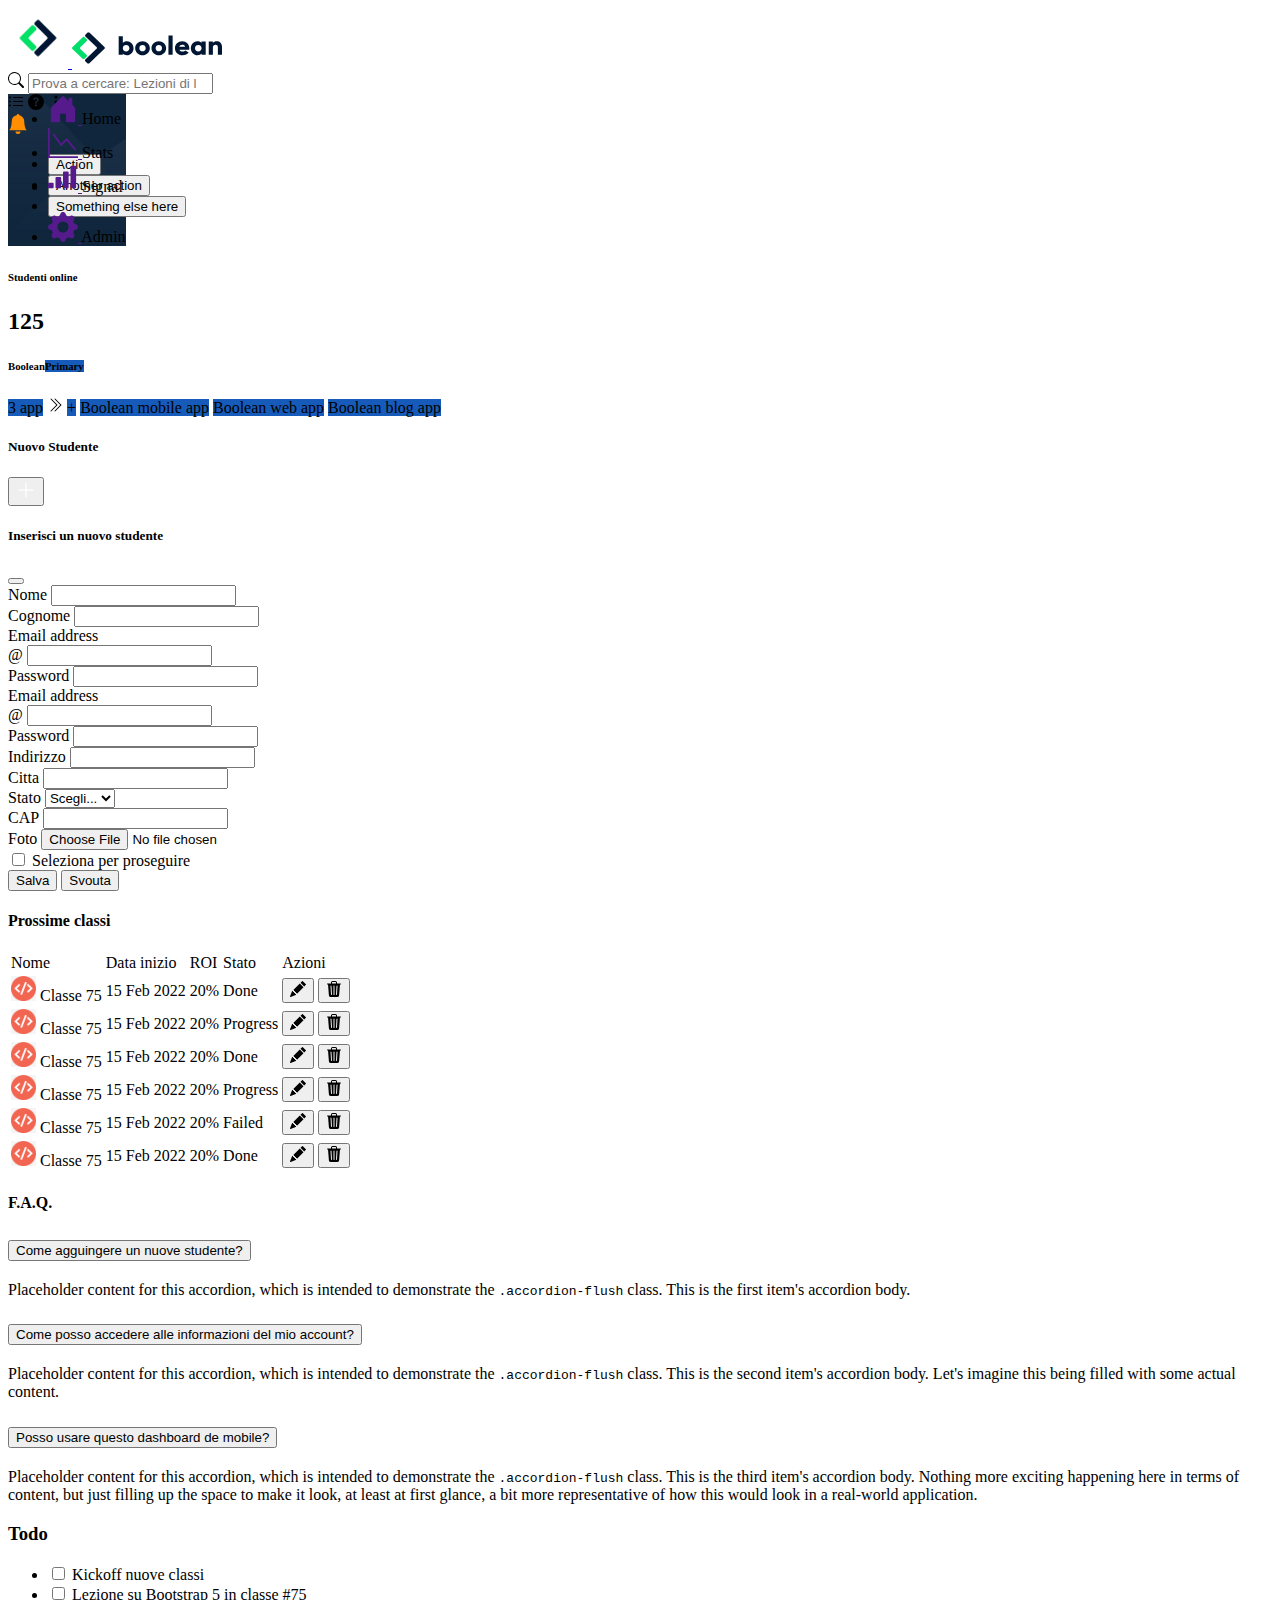
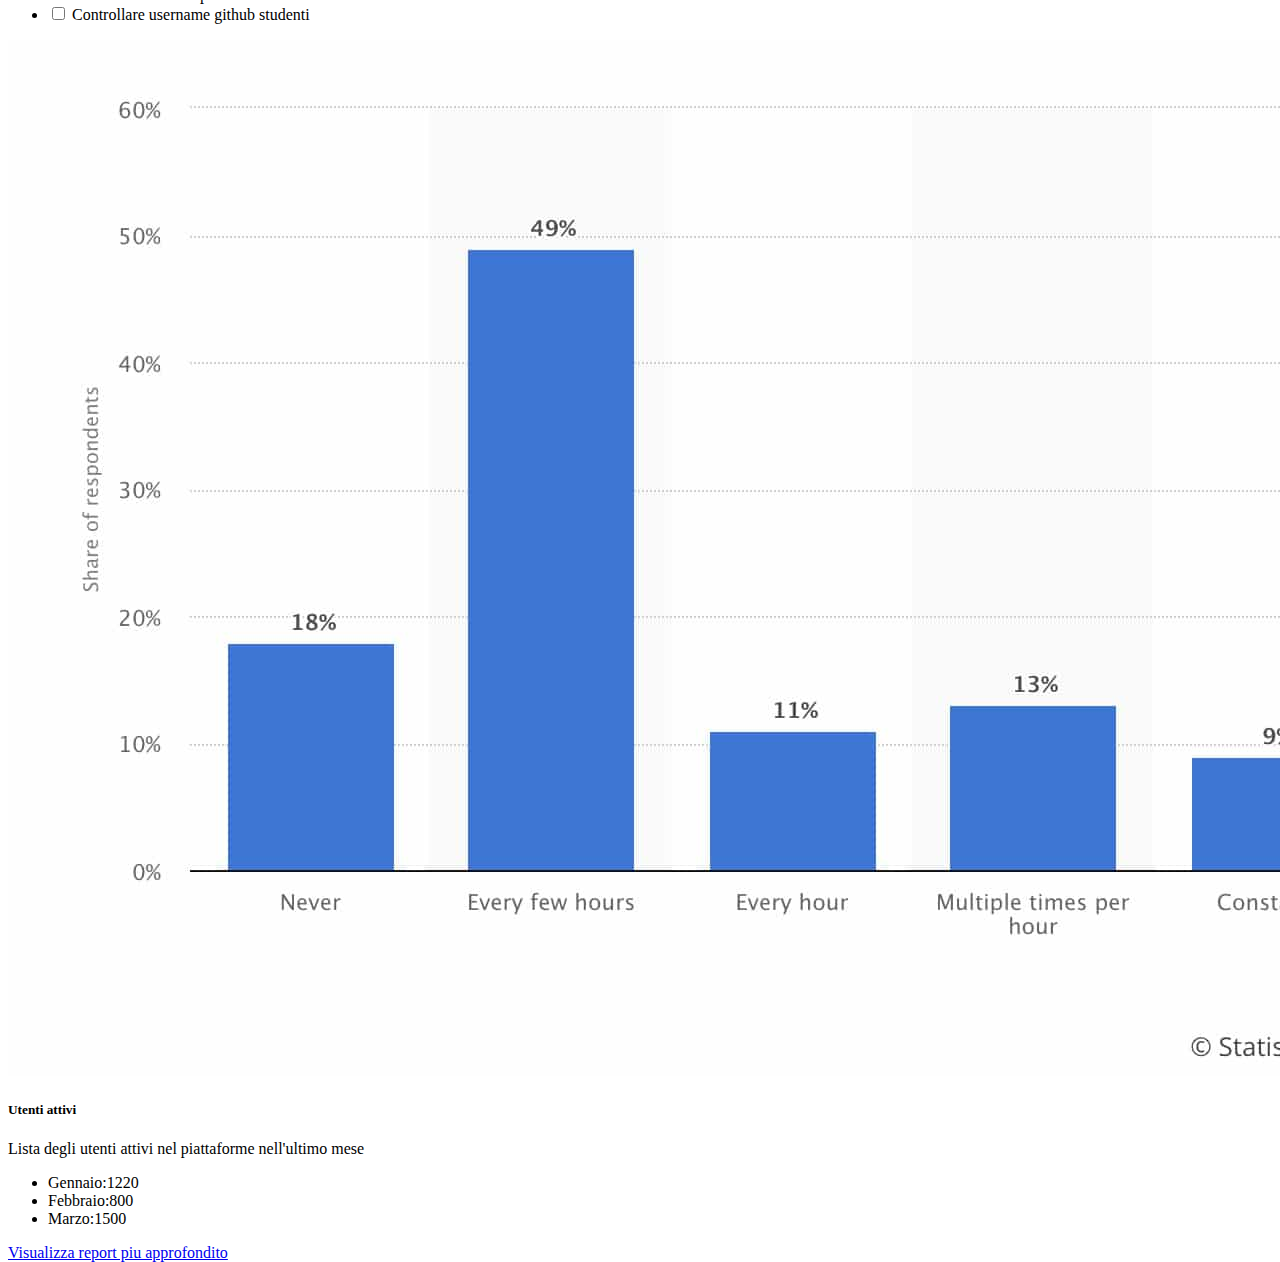
<file: index.html>
<!DOCTYPE html>
<html lang="en">
  <head>
    <meta charset="UTF-8" />
    <meta name="viewport" content="width=device-width, initial-scale=1.0" />
    <!-- bootstrap cdn css -->
    <link
      href="https://cdn.jsdelivr.net/npm/bootstrap@5.3.2/dist/css/bootstrap.min.css"
      rel="stylesheet"
      integrity="sha384-T3c6CoIi6uLrA9TneNEoa7RxnatzjcDSCmG1MXxSR1GAsXEV/Dwwykc2MPK8M2HN"
      crossorigin="anonymous"
    />

    <link rel="stylesheet" href="./assets/style.css" />
    <title>Bootstrap Dashboard</title>
  </head>
  <body>
    <header style="height: 70px">
      <!-- nav bar menu -->
      <nav class="navbar navbar-expand-lg flex-nowrap bg-body-tertiary">
        <div class="container-fluid justify-content-start">
          <a class="navbar-brand d-xs-none" href="#">
            <img
              class="d-inline-block d-lg-none"
              src="./assets/img/mobile-logo.png"
              alt="Logo"
              width="60"
              height="60"
            />
            <img
              class="d-none d-lg-inline-block"
              src="./assets/img/logo.svg"
              alt="Logo"
              width="150"
              height="40"
            />
          </a>
          <form class="d-flex w-100 rounded" role="search ">
            <div class="input-group bg-secondary-subtle me-2">
              <span
                class="input-group-text bg-secondary-subtle"
                id="basic-addon1"
                ><svg
                  xmlns="http://www.w3.org/2000/svg"
                  width="16"
                  height="16"
                  fill="currentColor"
                  class="bi bi-search"
                  viewBox="0 0 16 16"
                >
                  <path
                    d="M11.742 10.344a6.5 6.5 0 1 0-1.397 1.398h-.001c.03.04.062.078.098.115l3.85 3.85a1 1 0 0 0 1.415-1.414l-3.85-3.85a1.007 1.007 0 0 0-.115-.1zM12 6.5a5.5 5.5 0 1 1-11 0 5.5 5.5 0 0 1 11 0"
                  />
                </svg>
              </span>
              <input
                class="form-control me-2 bg-secondary-subtle"
                type="search"
                placeholder="Prova a cercare: Lezioni di laravel"
                aria-label="Search"
              />
            </div>
          </form>
          <div
            class="collapse navbar-collapse justify-content-evenly gap-3 text-secondary"
            id="navbarSupportedContent"
          >
            <svg
              xmlns="http://www.w3.org/2000/svg"
              width="16"
              height="16"
              fill="currentColor"
              class="bi bi-list-ul"
              viewBox="0 0 16 16"
            >
              <path
                fill-rule="evenodd"
                d="M5 11.5a.5.5 0 0 1 .5-.5h9a.5.5 0 0 1 0 1h-9a.5.5 0 0 1-.5-.5m0-4a.5.5 0 0 1 .5-.5h9a.5.5 0 0 1 0 1h-9a.5.5 0 0 1-.5-.5m0-4a.5.5 0 0 1 .5-.5h9a.5.5 0 0 1 0 1h-9a.5.5 0 0 1-.5-.5m-3 1a1 1 0 1 0 0-2 1 1 0 0 0 0 2m0 4a1 1 0 1 0 0-2 1 1 0 0 0 0 2m0 4a1 1 0 1 0 0-2 1 1 0 0 0 0 2"
              />
            </svg>
            <svg
              xmlns="http://www.w3.org/2000/svg"
              width="16"
              height="16"
              fill="currentColor"
              class="bi bi-question-circle-fill"
              viewBox="0 0 16 16"
            >
              <path
                d="M16 8A8 8 0 1 1 0 8a8 8 0 0 1 16 0M5.496 6.033h.825c.138 0 .248-.113.266-.25.09-.656.54-1.134 1.342-1.134.686 0 1.314.343 1.314 1.168 0 .635-.374.927-.965 1.371-.673.489-1.206 1.06-1.168 1.987l.003.217a.25.25 0 0 0 .25.246h.811a.25.25 0 0 0 .25-.25v-.105c0-.718.273-.927 1.01-1.486.609-.463 1.244-.977 1.244-2.056 0-1.511-1.276-2.241-2.673-2.241-1.267 0-2.655.59-2.75 2.286a.237.237 0 0 0 .241.247zm2.325 6.443c.61 0 1.029-.394 1.029-.927 0-.552-.42-.94-1.029-.94-.584 0-1.009.388-1.009.94 0 .533.425.927 1.01.927z"
              />
            </svg>
            <svg
              xmlns="http://www.w3.org/2000/svg"
              width="16"
              height="16"
              fill="currentColor"
              class="bi bi-three-dots-vertical"
              viewBox="0 0 16 16"
            >
              <path
                d="M9.5 13a1.5 1.5 0 1 1-3 0 1.5 1.5 0 0 1 3 0m0-5a1.5 1.5 0 1 1-3 0 1.5 1.5 0 0 1 3 0m0-5a1.5 1.5 0 1 1-3 0 1.5 1.5 0 0 1 3 0"
              />
            </svg>
          </div>
          <!-- bell icon -->
          <div class="dropdown">
            <div
              class=""
              type="button"
              data-bs-toggle="dropdown"
              aria-expanded="false"
            >
              <svg
                xmlns="http://www.w3.org/2000/svg"
                width="20"
                height="20"
                fill="#FF8F00"
                class="bi bi-bell-fill"
                viewBox="0 0 16 16"
              >
                <path
                  d="M8 16a2 2 0 0 0 2-2H6a2 2 0 0 0 2 2m.995-14.901a1 1 0 1 0-1.99 0A5.002 5.002 0 0 0 3 6c0 1.098-.5 6-2 7h14c-1.5-1-2-5.902-2-7 0-2.42-1.72-4.44-4.005-4.901z"
                />
              </svg>
            </div>
            <ul class="dropdown-menu dropdown-menu-end">
              <li>
                <button class="dropdown-item" type="button">Action</button>
              </li>
              <li>
                <button class="dropdown-item" type="button">
                  Another action
                </button>
              </li>
              <li>
                <button class="dropdown-item" type="button">
                  Something else here
                </button>
              </li>
            </ul>
          </div>
        </div>
      </nav>
    </header>

    <!-- dashboard-main -->
    <main class="d-flex" style="height: calc(100vh - 70px)">
      <!-- side-bar column -->
      <div
        id="side-bar"
        class="text-white d-flex flex-column justify-content-between h-100 p-2"
        style="width: fit-content"
      >
        <div>
          <ul
            class="nav flex-column align-items-center mt-2 px-lg-3"
            data-bs-theme="dark"
          >
            <li class="nav-item d-flex gap-2 align-items-center p-3">
              <a class="text-white text-decoration-none" href="">
                <svg
                  xmlns="http://www.w3.org/2000/svg"
                  width="30"
                  height="30"
                  fill="currentColor"
                  class="bi bi-house-door-fill"
                  viewBox="0 0 16 16"
                >
                  <path
                    d="M6.5 14.5v-3.505c0-.245.25-.495.5-.495h2c.25 0 .5.25.5.5v3.5a.5.5 0 0 0 .5.5h4a.5.5 0 0 0 .5-.5v-7a.5.5 0 0 0-.146-.354L13 5.793V2.5a.5.5 0 0 0-.5-.5h-1a.5.5 0 0 0-.5.5v1.293L8.354 1.146a.5.5 0 0 0-.708 0l-6 6A.5.5 0 0 0 1.5 7.5v7a.5.5 0 0 0 .5.5h4a.5.5 0 0 0 .5-.5"
                  />
                </svg>
              </a>
              <span class="d-none d-lg-inline-block">Home </span>
            </li>
            <li class="d-flex nav-item my-2 gap-2 p-3">
              <a class="text-white text-decoration-none" href="">
                <svg
                  xmlns="http://www.w3.org/2000/svg"
                  width="16"
                  height="16"
                  fill="currentColor"
                  class="bi bi-graph-down"
                  viewBox="0 0 16 16"
                >
                  <path
                    fill-rule="evenodd"
                    d="M0 0h1v15h15v1H0zm14.817 11.887a.5.5 0 0 0 .07-.704l-4.5-5.5a.5.5 0 0 0-.74-.037L7.06 8.233 3.404 3.206a.5.5 0 0 0-.808.588l4 5.5a.5.5 0 0 0 .758.06l2.609-2.61 4.15 5.073a.5.5 0 0 0 .704.07Z"
                  />
                </svg>
              </a>
              <span class="d-none d-lg-inline-block">Stats</span>
            </li>
            <li class="d-flex gap-2 nav-item my-2 p-3">
              <a class="text-white" href="">
                <svg
                  xmlns="http://www.w3.org/2000/svg"
                  width="16"
                  height="16"
                  fill="currentColor"
                  class="bi bi-reception-4"
                  viewBox="0 0 16 16"
                >
                  <path
                    d="M0 11.5a.5.5 0 0 1 .5-.5h2a.5.5 0 0 1 .5.5v2a.5.5 0 0 1-.5.5h-2a.5.5 0 0 1-.5-.5zm4-3a.5.5 0 0 1 .5-.5h2a.5.5 0 0 1 .5.5v5a.5.5 0 0 1-.5.5h-2a.5.5 0 0 1-.5-.5zm4-3a.5.5 0 0 1 .5-.5h2a.5.5 0 0 1 .5.5v8a.5.5 0 0 1-.5.5h-2a.5.5 0 0 1-.5-.5zm4-3a.5.5 0 0 1 .5-.5h2a.5.5 0 0 1 .5.5v11a.5.5 0 0 1-.5.5h-2a.5.5 0 0 1-.5-.5z"
                  />
                </svg>
              </a>
              <span class="d-none d-lg-inline-block">Signal</span>
            </li>
          </ul>
        </div>
        <!-- Settings Admin nav menu -->
        <div>
          <ul
            class="nav flex-column align-items-center mt-2 px-lg-3 gap-2"
            data-bs-theme="dark"
          >
            <li class="d-flex nav-item gap-2 align-items-center my-2 p-3">
              <a class="text-white" href="">
                <svg
                  xmlns="http://www.w3.org/2000/svg"
                  width="16"
                  height="16"
                  fill="currentColor"
                  class="bi bi-gear-fill"
                  viewBox="0 0 16 16"
                >
                  <path
                    d="M9.405 1.05c-.413-1.4-2.397-1.4-2.81 0l-.1.34a1.464 1.464 0 0 1-2.105.872l-.31-.17c-1.283-.698-2.686.705-1.987 1.987l.169.311c.446.82.023 1.841-.872 2.105l-.34.1c-1.4.413-1.4 2.397 0 2.81l.34.1a1.464 1.464 0 0 1 .872 2.105l-.17.31c-.698 1.283.705 2.686 1.987 1.987l.311-.169a1.464 1.464 0 0 1 2.105.872l.1.34c.413 1.4 2.397 1.4 2.81 0l.1-.34a1.464 1.464 0 0 1 2.105-.872l.31.17c1.283.698 2.686-.705 1.987-1.987l-.169-.311a1.464 1.464 0 0 1 .872-2.105l.34-.1c1.4-.413 1.4-2.397 0-2.81l-.34-.1a1.464 1.464 0 0 1-.872-2.105l.17-.31c.698-1.283-.705-2.686-1.987-1.987l-.311.169a1.464 1.464 0 0 1-2.105-.872l-.1-.34zM8 10.93a2.929 2.929 0 1 1 0-5.86 2.929 2.929 0 0 1 0 5.858z"
                  />
                </svg>
              </a>
              <span class="d-none d-lg-inline">Admin</span>
            </li>
          </ul>
        </div>
      </div>

      <!-- main part of Dashboard  -->
      <!-- MAIN HEADER PART -->
      <div id="main-dashboard " class="container-fluid d-flex flex-column p-0">
        <div class="main-top">
          <div class="container-fluid bg-primary text-white pt-4">
            <div
              class="row flex-column-reverse flex-md-row justify-content-md-center"
            >
              <div class="col-12 col-md-4 col-lg-3 order-md-1">
                <h6>Studenti online</h6>
                <h2>125</h2>
              </div>
              <div class="col-12 col-md-4 col-lg-6 order-md-0">
                <h6>
                  Boolean<span class="badge rounded-pill ms-1">Primary</span>
                </h6>
                <div class="d-flex gap-xl-1">
                  <span class="badge rounded-pill">3 app</span>
                  <span
                    ><svg
                      xmlns="http://www.w3.org/2000/svg"
                      width="16"
                      height="16"
                      fill="currentColor"
                      class="bi bi-chevron-double-right"
                      viewBox="0 0 16 16"
                    >
                      <path
                        fill-rule="evenodd"
                        d="M3.646 1.646a.5.5 0 0 1 .708 0l6 6a.5.5 0 0 1 0 .708l-6 6a.5.5 0 0 1-.708-.708L9.293 8 3.646 2.354a.5.5 0 0 1 0-.708z"
                      />
                      <path
                        fill-rule="evenodd"
                        d="M7.646 1.646a.5.5 0 0 1 .708 0l6 6a.5.5 0 0 1 0 .708l-6 6a.5.5 0 0 1-.708-.708L13.293 8 7.646 2.354a.5.5 0 0 1 0-.708z"
                      />
                    </svg>
                  </span>

                  <span class="badge rounded-circle d-lg-none fw-bold fs-6 pb-2"
                    >+</span
                  >

                  <span class="badge rounded-pill d-none d-lg-inline-block"
                    >Boolean mobile app</span
                  >
                  <span class="badge rounded-pill d-none d-lg-inline-block"
                    >Boolean web app</span
                  >
                  <span class="badge rounded-pill d-none d-lg-inline-block"
                    >Boolean blog app</span
                  >
                </div>
              </div>

              <div class="col-12 col-md-4 col-lg-3 order-md-2">
                <h5 class="d-inline-block">Nuovo Studente</h5>
                <!-- SECTION OFFCANAVAS -->
                <!-- btn to open form offcanvas -->
                <button
                  type="button"
                  class="btn btn-outline-light text-white ms-1"
                  data-bs-toggle="offcanvas"
                  data-bs-target="#offcanvasRight"
                  aria-controls="offcanvasRight"
                >
                  <svg
                    xmlns="http://www.w3.org/2000/svg"
                    width="20"
                    height="20"
                    fill="#fff"
                    class="bi bi-plus-lg mb-1"
                    viewBox="0 0 16 16"
                  >
                    <path
                      fill-rule="evenodd"
                      d="M8 2a.5.5 0 0 1 .5.5v5h5a.5.5 0 0 1 0 1h-5v5a.5.5 0 0 1-1 0v-5h-5a.5.5 0 0 1 0-1h5v-5A.5.5 0 0 1 8 2"
                    />
                  </svg>
                </button>
                <!-- offcanvas pop out with form -->
                <div
                  class="offcanvas offcanvas-end bg-white"
                  tabindex="-1"
                  id="offcanvasRight"
                  aria-labelledby="offcanvasRightLabel"
                >
                  <div class="offcanvas-header">
                    <h5 class="offcanvas-title" id="offcanvasRightLabel">
                      Inserisci un nuovo studente
                    </h5>
                    <button
                      type="button"
                      class="btn-close"
                      data-bs-dismiss="offcanvas"
                      aria-label="Close"
                    ></button>
                  </div>
                  <div class="offcanvas-body">
                    <form>
                      <div class="row">
                        <div class="mb-3 col-12 col-md-6">
                          <label for="exampleInputEmail1" class="form-label"
                            >Nome</label
                          >
                          <input
                            type="text"
                            class="form-control"
                            id="exampleNome1"
                          />
                        </div>
                        <div class="mb-3 col-12 col-md-6">
                          <label for="exampleInputEmail1" class="form-label"
                            >Cognome</label
                          >
                          <input
                            type="text"
                            class="form-control"
                            id="examplecognome1"
                          />
                        </div>
                        <div class="col-12 col-md-6">
                          <label for="exampleInputEmail1" class="form-label"
                            >Email address</label
                          >
                          <div class="input-group mb-3">
                            <span class="input-group-text" id="addon-wrapping"
                              >@</span
                            >
                            <input
                              type="email"
                              class="form-control"
                              id="exampleInputEmail1"
                              aria-describedby="emailHelp"
                            />
                          </div>
                        </div>

                        <div class="mb-3 col-12 col-md-6">
                          <label for="exampleInputPassword1" class="form-label"
                            >Password</label
                          >
                          <input
                            type="password"
                            class="form-control"
                            id="exampleInputPassword1"
                          />
                        </div>
                        <div class="col-12 col-md-6">
                          <label for="exampleInputEmail2" class="form-label"
                            >Email address</label
                          >
                          <div class="input-group mb-3">
                            <span class="input-group-text" id="addon-wrapping"
                              >@</span
                            >
                            <input
                              type="email"
                              class="form-control"
                              id="exampleInputEmail2"
                              aria-describedby="emailHelp"
                            />
                          </div>
                        </div>

                        <div class="mb-3 col-12 col-md-6">
                          <label for="exampleInputPassword2" class="form-label"
                            >Password</label
                          >
                          <input
                            type="password"
                            class="form-control"
                            id="exampleInputPassword2"
                          />
                        </div>
                      </div>

                      <div class="row">
                        <div class="mb-3 col-12">
                          <label for="exampleInputAdress" class="form-label"
                            >Indirizzo</label
                          >
                          <input
                            type="text"
                            class="form-control"
                            id="exampleadress1"
                          />
                        </div>
                        <div class="mb-3 col-12 col-md-6">
                          <label for="exampleInputCitta" class="form-label"
                            >Citta</label
                          >
                          <input
                            type="text"
                            class="form-control"
                            id="examplecitta1"
                          />
                        </div>
                        <div class="mb-3 col-12 col-md-4">
                          <label for="exampleInputState" class="form-label"
                            >Stato</label
                          >
                          <select
                            class="form-select"
                            aria-label="Default select example"
                            id="exampleInputState"
                          >
                            <option selected>Scegli...</option>
                            <option value="1">One</option>
                            <option value="2">Two</option>
                            <option value="3">Three</option>
                          </select>
                        </div>
                        <div class="mb-3 col-12 col-md-2">
                          <label for="exampleInputCap" class="form-label"
                            >CAP</label
                          >
                          <input
                            type="text"
                            class="form-control"
                            id="examplecap"
                          />
                        </div>
                      </div>

                      <div class="mb-3">
                        <label for="formFile" class="form-label">Foto</label>
                        <input class="form-control" type="file" id="formFile" />
                      </div>

                      <!-- Radio button form -->
                      <div class="mb-3 form-check">
                        <input
                          type="checkbox"
                          class="form-check-input"
                          id="exampleCheck1"
                        />

                        <label class="form-check-label" for="exampleCheck1"
                          >Seleziona per proseguire</label
                        >
                      </div>
                      <button type="submit" class="btn btn-primary">
                        Salva
                      </button>
                      <button type="button" class="btn btn-warning">
                        Svouta
                      </button>
                    </form>
                  </div>
                </div>
              </div>
            </div>
          </div>
        </div>

        <div class="container-fluid main-bottom py-3 overflow-auto">
          <div class="row">
            <!-- DASHBOARD LEFT COL -->
            <div class="col-sm-12 col-lg-9 px-3">
              <div class="card">
                <div class="card-header"><h4>Prossime classi</h4></div>
                <div class="px-4">
                  <table
                    class="table mx-auto text-center align-middle table-hover"
                  >
                    <thead>
                      <tr>
                        <td class="text-start" scope="col">Nome</td>
                        <td class="d-none d-md-table-cell">Data inizio</td>
                        <td class="d-none d-lg-table-cell">ROI</td>
                        <td scope="col">Stato</td>
                        <td scope="col">Azioni</td>
                      </tr>
                    </thead>
                    <tbody>
                      <tr>
                        <td class="text-start ve">
                          <img
                            class="img-fluid"
                            src="./assets/img/class-avatar.jpg"
                            alt=""
                            width="25"
                            height="25"
                          />
                          Classe 75
                        </td>
                        <td class="d-none d-md-table-cell">15 Feb 2022</td>
                        <td class="d-none d-lg-table-cell">20%</td>
                        <td><span class="badge text-bg-success">Done</span></td>
                        <td class="text-secondary">
                          <button
                            type="button"
                            class="btn btn-outline-secondary"
                          >
                            <svg
                              xmlns="http://www.w3.org/2000/svg"
                              width="16"
                              height="16"
                              fill="currentColor"
                              class="bi bi-pencil-fill mb-1"
                              viewBox="0 0 16 16"
                            >
                              <path
                                d="M12.854.146a.5.5 0 0 0-.707 0L10.5 1.793 14.207 5.5l1.647-1.646a.5.5 0 0 0 0-.708l-3-3zm.646 6.061L9.793 2.5 3.293 9H3.5a.5.5 0 0 1 .5.5v.5h.5a.5.5 0 0 1 .5.5v.5h.5a.5.5 0 0 1 .5.5v.5h.5a.5.5 0 0 1 .5.5v.207l6.5-6.5zm-7.468 7.468A.5.5 0 0 1 6 13.5V13h-.5a.5.5 0 0 1-.5-.5V12h-.5a.5.5 0 0 1-.5-.5V11h-.5a.5.5 0 0 1-.5-.5V10h-.5a.499.499 0 0 1-.175-.032l-.179.178a.5.5 0 0 0-.11.168l-2 5a.5.5 0 0 0 .65.65l5-2a.5.5 0 0 0 .168-.11l.178-.178z"
                              />
                            </svg>
                          </button>
                          <button
                            type="button"
                            class="btn btn-outline-secondary"
                          >
                            <svg
                              xmlns="http://www.w3.org/2000/svg"
                              width="16"
                              height="16"
                              fill="currentColor"
                              class="bi bi-trash3-fill mb-1"
                              viewBox="0 0 16 16"
                            >
                              <path
                                d="M11 1.5v1h3.5a.5.5 0 0 1 0 1h-.538l-.853 10.66A2 2 0 0 1 11.115 16h-6.23a2 2 0 0 1-1.994-1.84L2.038 3.5H1.5a.5.5 0 0 1 0-1H5v-1A1.5 1.5 0 0 1 6.5 0h3A1.5 1.5 0 0 1 11 1.5m-5 0v1h4v-1a.5.5 0 0 0-.5-.5h-3a.5.5 0 0 0-.5.5M4.5 5.029l.5 8.5a.5.5 0 1 0 .998-.06l-.5-8.5a.5.5 0 1 0-.998.06Zm6.53-.528a.5.5 0 0 0-.528.47l-.5 8.5a.5.5 0 0 0 .998.058l.5-8.5a.5.5 0 0 0-.47-.528ZM8 4.5a.5.5 0 0 0-.5.5v8.5a.5.5 0 0 0 1 0V5a.5.5 0 0 0-.5-.5"
                              />
                            </svg>
                          </button>
                        </td>
                      </tr>
                      <tr>
                        <td class="text-start">
                          <img
                            class="img-fluid"
                            src="./assets/img/class-avatar.jpg"
                            alt=""
                            width="25"
                            height="25"
                          />
                          Classe 75
                        </td>
                        <td class="d-none d-md-table-cell">15 Feb 2022</td>
                        <td class="d-none d-lg-table-cell">20%</td>
                        <td>
                          <span class="badge text-bg-warning text-white"
                            >Progress</span
                          >
                        </td>
                        <td class="text-secondary">
                          <button
                            type="button"
                            class="btn btn-outline-secondary"
                          >
                            <svg
                              xmlns="http://www.w3.org/2000/svg"
                              width="16"
                              height="16"
                              fill="currentColor"
                              class="bi bi-pencil-fill mb-1"
                              viewBox="0 0 16 16"
                            >
                              <path
                                d="M12.854.146a.5.5 0 0 0-.707 0L10.5 1.793 14.207 5.5l1.647-1.646a.5.5 0 0 0 0-.708l-3-3zm.646 6.061L9.793 2.5 3.293 9H3.5a.5.5 0 0 1 .5.5v.5h.5a.5.5 0 0 1 .5.5v.5h.5a.5.5 0 0 1 .5.5v.5h.5a.5.5 0 0 1 .5.5v.207l6.5-6.5zm-7.468 7.468A.5.5 0 0 1 6 13.5V13h-.5a.5.5 0 0 1-.5-.5V12h-.5a.5.5 0 0 1-.5-.5V11h-.5a.5.5 0 0 1-.5-.5V10h-.5a.499.499 0 0 1-.175-.032l-.179.178a.5.5 0 0 0-.11.168l-2 5a.5.5 0 0 0 .65.65l5-2a.5.5 0 0 0 .168-.11l.178-.178z"
                              />
                            </svg>
                          </button>
                          <button
                            type="button"
                            class="btn btn-outline-secondary"
                          >
                            <svg
                              xmlns="http://www.w3.org/2000/svg"
                              width="16"
                              height="16"
                              fill="currentColor"
                              class="bi bi-trash3-fill mb-1"
                              viewBox="0 0 16 16"
                            >
                              <path
                                d="M11 1.5v1h3.5a.5.5 0 0 1 0 1h-.538l-.853 10.66A2 2 0 0 1 11.115 16h-6.23a2 2 0 0 1-1.994-1.84L2.038 3.5H1.5a.5.5 0 0 1 0-1H5v-1A1.5 1.5 0 0 1 6.5 0h3A1.5 1.5 0 0 1 11 1.5m-5 0v1h4v-1a.5.5 0 0 0-.5-.5h-3a.5.5 0 0 0-.5.5M4.5 5.029l.5 8.5a.5.5 0 1 0 .998-.06l-.5-8.5a.5.5 0 1 0-.998.06Zm6.53-.528a.5.5 0 0 0-.528.47l-.5 8.5a.5.5 0 0 0 .998.058l.5-8.5a.5.5 0 0 0-.47-.528ZM8 4.5a.5.5 0 0 0-.5.5v8.5a.5.5 0 0 0 1 0V5a.5.5 0 0 0-.5-.5"
                              />
                            </svg>
                          </button>
                        </td>
                      </tr>
                      <tr>
                        <td class="text-start">
                          <img
                            class="img-fluid"
                            src="./assets/img/class-avatar.jpg"
                            alt=""
                            width="25"
                            height="25"
                          />
                          Classe 75
                        </td>
                        <td class="d-none d-md-table-cell">15 Feb 2022</td>
                        <td class="d-none d-lg-table-cell">20%</td>
                        <td><span class="badge text-bg-success">Done</span></td>
                        <td class="text-secondary">
                          <button
                            type="button"
                            class="btn btn-outline-secondary"
                          >
                            <svg
                              xmlns="http://www.w3.org/2000/svg"
                              width="16"
                              height="16"
                              fill="currentColor"
                              class="bi bi-pencil-fill mb-1"
                              viewBox="0 0 16 16"
                            >
                              <path
                                d="M12.854.146a.5.5 0 0 0-.707 0L10.5 1.793 14.207 5.5l1.647-1.646a.5.5 0 0 0 0-.708l-3-3zm.646 6.061L9.793 2.5 3.293 9H3.5a.5.5 0 0 1 .5.5v.5h.5a.5.5 0 0 1 .5.5v.5h.5a.5.5 0 0 1 .5.5v.5h.5a.5.5 0 0 1 .5.5v.207l6.5-6.5zm-7.468 7.468A.5.5 0 0 1 6 13.5V13h-.5a.5.5 0 0 1-.5-.5V12h-.5a.5.5 0 0 1-.5-.5V11h-.5a.5.5 0 0 1-.5-.5V10h-.5a.499.499 0 0 1-.175-.032l-.179.178a.5.5 0 0 0-.11.168l-2 5a.5.5 0 0 0 .65.65l5-2a.5.5 0 0 0 .168-.11l.178-.178z"
                              />
                            </svg>
                          </button>
                          <button
                            type="button"
                            class="btn btn-outline-secondary"
                          >
                            <svg
                              xmlns="http://www.w3.org/2000/svg"
                              width="16"
                              height="16"
                              fill="currentColor"
                              class="bi bi-trash3-fill mb-1"
                              viewBox="0 0 16 16"
                            >
                              <path
                                d="M11 1.5v1h3.5a.5.5 0 0 1 0 1h-.538l-.853 10.66A2 2 0 0 1 11.115 16h-6.23a2 2 0 0 1-1.994-1.84L2.038 3.5H1.5a.5.5 0 0 1 0-1H5v-1A1.5 1.5 0 0 1 6.5 0h3A1.5 1.5 0 0 1 11 1.5m-5 0v1h4v-1a.5.5 0 0 0-.5-.5h-3a.5.5 0 0 0-.5.5M4.5 5.029l.5 8.5a.5.5 0 1 0 .998-.06l-.5-8.5a.5.5 0 1 0-.998.06Zm6.53-.528a.5.5 0 0 0-.528.47l-.5 8.5a.5.5 0 0 0 .998.058l.5-8.5a.5.5 0 0 0-.47-.528ZM8 4.5a.5.5 0 0 0-.5.5v8.5a.5.5 0 0 0 1 0V5a.5.5 0 0 0-.5-.5"
                              />
                            </svg>
                          </button>
                        </td>
                      </tr>
                      <tr>
                        <td class="text-start">
                          <img
                            class="img-fluid"
                            src="./assets/img/class-avatar.jpg"
                            alt=""
                            width="25"
                            height="25"
                          />
                          Classe 75
                        </td>
                        <td class="d-none d-md-table-cell">15 Feb 2022</td>
                        <td class="d-none d-lg-table-cell">20%</td>
                        <td>
                          <span class="badge text-bg-warning text-white"
                            >Progress</span
                          >
                        </td>
                        <td class="text-secondary">
                          <button
                            type="button"
                            class="btn btn-outline-secondary"
                          >
                            <svg
                              xmlns="http://www.w3.org/2000/svg"
                              width="16"
                              height="16"
                              fill="currentColor"
                              class="bi bi-pencil-fill mb-1"
                              viewBox="0 0 16 16"
                            >
                              <path
                                d="M12.854.146a.5.5 0 0 0-.707 0L10.5 1.793 14.207 5.5l1.647-1.646a.5.5 0 0 0 0-.708l-3-3zm.646 6.061L9.793 2.5 3.293 9H3.5a.5.5 0 0 1 .5.5v.5h.5a.5.5 0 0 1 .5.5v.5h.5a.5.5 0 0 1 .5.5v.5h.5a.5.5 0 0 1 .5.5v.207l6.5-6.5zm-7.468 7.468A.5.5 0 0 1 6 13.5V13h-.5a.5.5 0 0 1-.5-.5V12h-.5a.5.5 0 0 1-.5-.5V11h-.5a.5.5 0 0 1-.5-.5V10h-.5a.499.499 0 0 1-.175-.032l-.179.178a.5.5 0 0 0-.11.168l-2 5a.5.5 0 0 0 .65.65l5-2a.5.5 0 0 0 .168-.11l.178-.178z"
                              />
                            </svg>
                          </button>
                          <button
                            type="button"
                            class="btn btn-outline-secondary"
                          >
                            <svg
                              xmlns="http://www.w3.org/2000/svg"
                              width="16"
                              height="16"
                              fill="currentColor"
                              class="bi bi-trash3-fill mb-1"
                              viewBox="0 0 16 16"
                            >
                              <path
                                d="M11 1.5v1h3.5a.5.5 0 0 1 0 1h-.538l-.853 10.66A2 2 0 0 1 11.115 16h-6.23a2 2 0 0 1-1.994-1.84L2.038 3.5H1.5a.5.5 0 0 1 0-1H5v-1A1.5 1.5 0 0 1 6.5 0h3A1.5 1.5 0 0 1 11 1.5m-5 0v1h4v-1a.5.5 0 0 0-.5-.5h-3a.5.5 0 0 0-.5.5M4.5 5.029l.5 8.5a.5.5 0 1 0 .998-.06l-.5-8.5a.5.5 0 1 0-.998.06Zm6.53-.528a.5.5 0 0 0-.528.47l-.5 8.5a.5.5 0 0 0 .998.058l.5-8.5a.5.5 0 0 0-.47-.528ZM8 4.5a.5.5 0 0 0-.5.5v8.5a.5.5 0 0 0 1 0V5a.5.5 0 0 0-.5-.5"
                              />
                            </svg>
                          </button>
                        </td>
                      </tr>
                      <tr>
                        <td class="text-start">
                          <img
                            class="img-fluid"
                            src="./assets/img/class-avatar.jpg"
                            alt=""
                            width="25"
                            height="25"
                          />
                          Classe 75
                        </td>
                        <td class="d-none d-md-table-cell">15 Feb 2022</td>
                        <td class="d-none d-lg-table-cell">20%</td>
                        <td>
                          <span class="badge text-bg-danger">Failed</span>
                        </td>
                        <td class="text-secondary">
                          <button
                            type="button"
                            class="btn btn-outline-secondary"
                          >
                            <svg
                              xmlns="http://www.w3.org/2000/svg"
                              width="16"
                              height="16"
                              fill="currentColor"
                              class="bi bi-pencil-fill mb-1"
                              viewBox="0 0 16 16"
                            >
                              <path
                                d="M12.854.146a.5.5 0 0 0-.707 0L10.5 1.793 14.207 5.5l1.647-1.646a.5.5 0 0 0 0-.708l-3-3zm.646 6.061L9.793 2.5 3.293 9H3.5a.5.5 0 0 1 .5.5v.5h.5a.5.5 0 0 1 .5.5v.5h.5a.5.5 0 0 1 .5.5v.5h.5a.5.5 0 0 1 .5.5v.207l6.5-6.5zm-7.468 7.468A.5.5 0 0 1 6 13.5V13h-.5a.5.5 0 0 1-.5-.5V12h-.5a.5.5 0 0 1-.5-.5V11h-.5a.5.5 0 0 1-.5-.5V10h-.5a.499.499 0 0 1-.175-.032l-.179.178a.5.5 0 0 0-.11.168l-2 5a.5.5 0 0 0 .65.65l5-2a.5.5 0 0 0 .168-.11l.178-.178z"
                              />
                            </svg>
                          </button>
                          <button
                            type="button"
                            class="btn btn-outline-secondary"
                          >
                            <svg
                              xmlns="http://www.w3.org/2000/svg"
                              width="16"
                              height="16"
                              fill="currentColor"
                              class="bi bi-trash3-fill mb-1"
                              viewBox="0 0 16 16"
                            >
                              <path
                                d="M11 1.5v1h3.5a.5.5 0 0 1 0 1h-.538l-.853 10.66A2 2 0 0 1 11.115 16h-6.23a2 2 0 0 1-1.994-1.84L2.038 3.5H1.5a.5.5 0 0 1 0-1H5v-1A1.5 1.5 0 0 1 6.5 0h3A1.5 1.5 0 0 1 11 1.5m-5 0v1h4v-1a.5.5 0 0 0-.5-.5h-3a.5.5 0 0 0-.5.5M4.5 5.029l.5 8.5a.5.5 0 1 0 .998-.06l-.5-8.5a.5.5 0 1 0-.998.06Zm6.53-.528a.5.5 0 0 0-.528.47l-.5 8.5a.5.5 0 0 0 .998.058l.5-8.5a.5.5 0 0 0-.47-.528ZM8 4.5a.5.5 0 0 0-.5.5v8.5a.5.5 0 0 0 1 0V5a.5.5 0 0 0-.5-.5"
                              />
                            </svg>
                          </button>
                        </td>
                      </tr>
                      <tr>
                        <td class="text-start">
                          <img
                            class="img-fluid"
                            src="./assets/img/class-avatar.jpg"
                            alt=""
                            width="25"
                            height="25"
                          />
                          Classe 75
                        </td>
                        <td class="d-none d-md-table-cell">15 Feb 2022</td>
                        <td class="d-none d-lg-table-cell">20%</td>
                        <td><span class="badge text-bg-success">Done</span></td>
                        <td class="text-secondary">
                          <button
                            type="button"
                            class="btn btn-outline-secondary"
                          >
                            <svg
                              xmlns="http://www.w3.org/2000/svg"
                              width="16"
                              height="16"
                              fill="currentColor"
                              class="bi bi-pencil-fill mb-1"
                              viewBox="0 0 16 16"
                            >
                              <path
                                d="M12.854.146a.5.5 0 0 0-.707 0L10.5 1.793 14.207 5.5l1.647-1.646a.5.5 0 0 0 0-.708l-3-3zm.646 6.061L9.793 2.5 3.293 9H3.5a.5.5 0 0 1 .5.5v.5h.5a.5.5 0 0 1 .5.5v.5h.5a.5.5 0 0 1 .5.5v.5h.5a.5.5 0 0 1 .5.5v.207l6.5-6.5zm-7.468 7.468A.5.5 0 0 1 6 13.5V13h-.5a.5.5 0 0 1-.5-.5V12h-.5a.5.5 0 0 1-.5-.5V11h-.5a.5.5 0 0 1-.5-.5V10h-.5a.499.499 0 0 1-.175-.032l-.179.178a.5.5 0 0 0-.11.168l-2 5a.5.5 0 0 0 .65.65l5-2a.5.5 0 0 0 .168-.11l.178-.178z"
                              />
                            </svg>
                          </button>
                          <button
                            type="button"
                            class="btn btn-outline-secondary"
                          >
                            <svg
                              xmlns="http://www.w3.org/2000/svg"
                              width="16"
                              height="16"
                              fill="currentColor"
                              class="bi bi-trash3-fill mb-1"
                              viewBox="0 0 16 16"
                            >
                              <path
                                d="M11 1.5v1h3.5a.5.5 0 0 1 0 1h-.538l-.853 10.66A2 2 0 0 1 11.115 16h-6.23a2 2 0 0 1-1.994-1.84L2.038 3.5H1.5a.5.5 0 0 1 0-1H5v-1A1.5 1.5 0 0 1 6.5 0h3A1.5 1.5 0 0 1 11 1.5m-5 0v1h4v-1a.5.5 0 0 0-.5-.5h-3a.5.5 0 0 0-.5.5M4.5 5.029l.5 8.5a.5.5 0 1 0 .998-.06l-.5-8.5a.5.5 0 1 0-.998.06Zm6.53-.528a.5.5 0 0 0-.528.47l-.5 8.5a.5.5 0 0 0 .998.058l.5-8.5a.5.5 0 0 0-.47-.528ZM8 4.5a.5.5 0 0 0-.5.5v8.5a.5.5 0 0 0 1 0V5a.5.5 0 0 0-.5-.5"
                              />
                            </svg>
                          </button>
                        </td>
                      </tr>
                    </tbody>
                  </table>
                </div>
              </div>

              <!-- F.A.Q. -->
              <div class="card mt-2">
                <div class="card-header">
                  <h4>F.A.Q.</h4>
                </div>
                <div class="card-body">
                  <div
                    class="accordion accordion-flush mx-auto"
                    id="accordionFlushExample"
                  >
                    <div class="accordion-item">
                      <h2 class="accordion-header">
                        <button
                          class="accordion-button collapsed"
                          type="button"
                          data-bs-toggle="collapse"
                          data-bs-target="#flush-collapseOne"
                          aria-expanded="false"
                          aria-controls="flush-collapseOne"
                        >
                          Come agguingere un nuove studente?
                        </button>
                      </h2>
                      <div
                        id="flush-collapseOne"
                        class="accordion-collapse collapse"
                        data-bs-parent="#accordionFlushExample"
                      >
                        <div class="accordion-body">
                          Placeholder content for this accordion, which is
                          intended to demonstrate the
                          <code>.accordion-flush</code> class. This is the first
                          item's accordion body.
                        </div>
                      </div>
                    </div>
                    <div class="accordion-item">
                      <h2 class="accordion-header">
                        <button
                          class="accordion-button collapsed"
                          type="button"
                          data-bs-toggle="collapse"
                          data-bs-target="#flush-collapseTwo"
                          aria-expanded="false"
                          aria-controls="flush-collapseTwo"
                        >
                          Come posso accedere alle informazioni del mio account?
                        </button>
                      </h2>
                      <div
                        id="flush-collapseTwo"
                        class="accordion-collapse collapse"
                        data-bs-parent="#accordionFlushExample"
                      >
                        <div class="accordion-body">
                          Placeholder content for this accordion, which is
                          intended to demonstrate the
                          <code>.accordion-flush</code> class. This is the
                          second item's accordion body. Let's imagine this being
                          filled with some actual content.
                        </div>
                      </div>
                    </div>
                    <div class="accordion-item">
                      <h2 class="accordion-header">
                        <button
                          class="accordion-button collapsed"
                          type="button"
                          data-bs-toggle="collapse"
                          data-bs-target="#flush-collapseThree"
                          aria-expanded="false"
                          aria-controls="flush-collapseThree"
                        >
                          Posso usare questo dashboard de mobile?
                        </button>
                      </h2>
                      <div
                        id="flush-collapseThree"
                        class="accordion-collapse collapse"
                        data-bs-parent="#accordionFlushExample"
                      >
                        <div class="accordion-body">
                          Placeholder content for this accordion, which is
                          intended to demonstrate the
                          <code>.accordion-flush</code> class. This is the third
                          item's accordion body. Nothing more exciting happening
                          here in terms of content, but just filling up the
                          space to make it look, at least at first glance, a bit
                          more representative of how this would look in a
                          real-world application.
                        </div>
                      </div>
                    </div>
                  </div>
                </div>
              </div>
            </div>
            <!-- DASHBOARD RIGHT COL -->
            <div class="col-sm-12 col-lg-3">
              <!-- TODO LIST -->
              <div class="card">
                <div class="card-header">
                  <h3>Todo</h3>
                </div>
                <div class="card-body">
                  <ul class="list-group">
                    <li class="list-group-item py-1">
                      <div class="form-check">
                        <input
                          class="form-check-input"
                          type="checkbox"
                          value=""
                          id="flexCheckDefault"
                        />
                        <label class="form-check-label" for="flexCheckDefault">
                          Kickoff nuove classi
                        </label>
                      </div>
                    </li>
                    <li class="list-group-item py-1">
                      <div class="form-check">
                        <input
                          class="form-check-input"
                          type="checkbox"
                          value=""
                          id="flexCheckDefault"
                        />
                        <label class="form-check-label" for="flexCheckDefault">
                          Lezione su Bootstrap 5 in classe #75
                        </label>
                      </div>
                    </li>
                    <li class="list-group-item py-1">
                      <div class="form-check">
                        <input
                          class="form-check-input"
                          type="checkbox"
                          value=""
                          id="flexCheckDefault"
                        />
                        <label class="form-check-label" for="flexCheckDefault">
                          Controllare username github studenti
                        </label>
                      </div>
                    </li>
                  </ul>
                </div>
              </div>

              <div class="border border-secondery-subtle rounded p-2 mt-2">
                <div class="card w-100 h-100">
                  <img
                    src="./assets/img/stats.jpeg"
                    class="card-img-top"
                    alt="..."
                  />
                  <div class="card-body">
                    <h5 class="card-title">Utenti attivi</h5>
                    <p class="card-text">
                      Lista degli utenti attivi nel piattaforme nell'ultimo mese
                    </p>
                  </div>
                  <ul class="list-group list-group-flush">
                    <li class="list-group-item py-1">Gennaio:1220</li>
                    <li class="list-group-item py-1">Febbraio:800</li>
                    <li class="list-group-item py-1">Marzo:1500</li>
                  </ul>
                  <div class="card-body py-2">
                    <a href="#" class="card-link"
                      >Visualizza report piu approfondito</a
                    >
                  </div>
                </div>
              </div>
            </div>
          </div>
        </div>
      </div>
    </main>

    <!-- js for bootstrap -->
    <script
      src="https://cdn.jsdelivr.net/npm/bootstrap@5.3.2/dist/js/bootstrap.bundle.min.js"
      integrity="sha384-C6RzsynM9kWDrMNeT87bh95OGNyZPhcTNXj1NW7RuBCsyN/o0jlpcV8Qyq46cDfL"
      crossorigin="anonymous"
    ></script>
  </body>
</html>
</file>
<file: assets/style.css>
#side-bar {
  background-image: url("./img/sidebar-bg.png");
  background-size: cover;
  background-position: center;
  background-repeat: no-repeat;
  background-color: #0f263d;
}

#side-bar li svg {
  height: 30px;
  width: 30px;
}

.main-top .badge {
  background-color: #165bba;
}
#side-bar ul li {
  position: relative;
}
#side-bar li svg:hover::after,
#side-bar li span:hover::after {
  position: absolute;
  top: 0;
  left: 0;

  width: 100%;
  height: 100%;
  background-color: rgba(255, 255, 255, 0.553);
  content: "";
}

@media only screen and (min-width: 320px) and (max-width: 768px) {
  #offcanvasRight {
    width: 100%;
  }
}

@media only screen and (min-width: 992px) {
  #offcanvasRight {
    width: 50%;
  }
}
</file>
